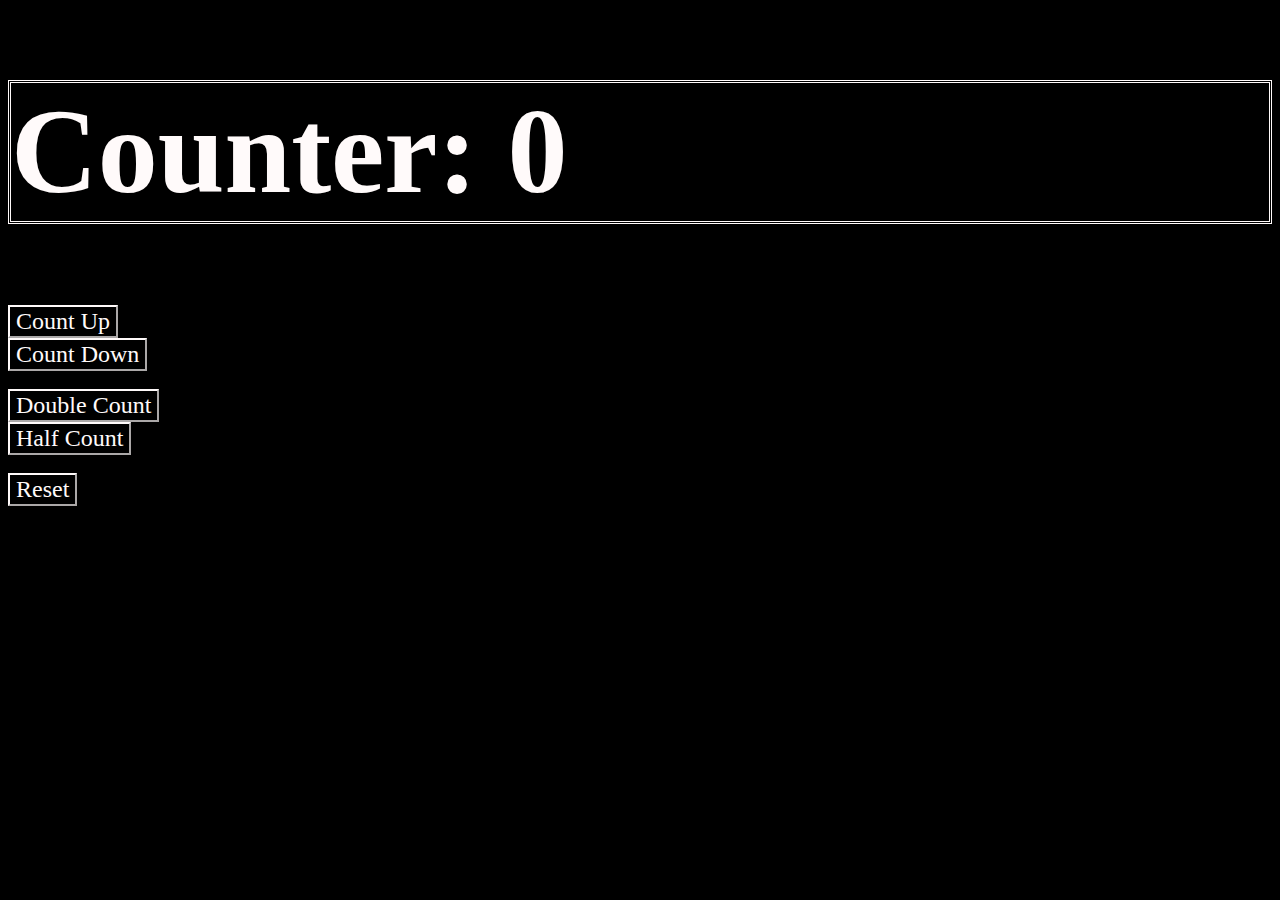
<file: Javascript/Input/Input.html>
<!DOCTYPE html>
<html>

<head>
    <style>
        body {
            background-color: black;
            font-family: helvetica-bold;
            
        }

        h1 {
            color: snow;
            font-size: 120px;
            border-color: snow;
            border-style:double;
        }

        button {
            color: snow;
            background-color: black;
            border-color: snow;
            font-size: 150%;
            font-family: helvetica-bold;
        }
    </style>
</head>

<body>
    <h1 id="counter">Counter: 0</h1>
    <button onclick="countUp()">Count Up</button>
    <br>
    <button onclick="countDown()">Count Down</button>
    <br>
    <br>
    <button onclick="countDouble()">Double Count</button>
    <br>
    <button onclick="countHalf()">Half Count</button>
    <br>
    <br>
    <button ondblclick="resetCount()">Reset</button>
</body>
<script src="counterScript.js"></script>

</html>
</file>
